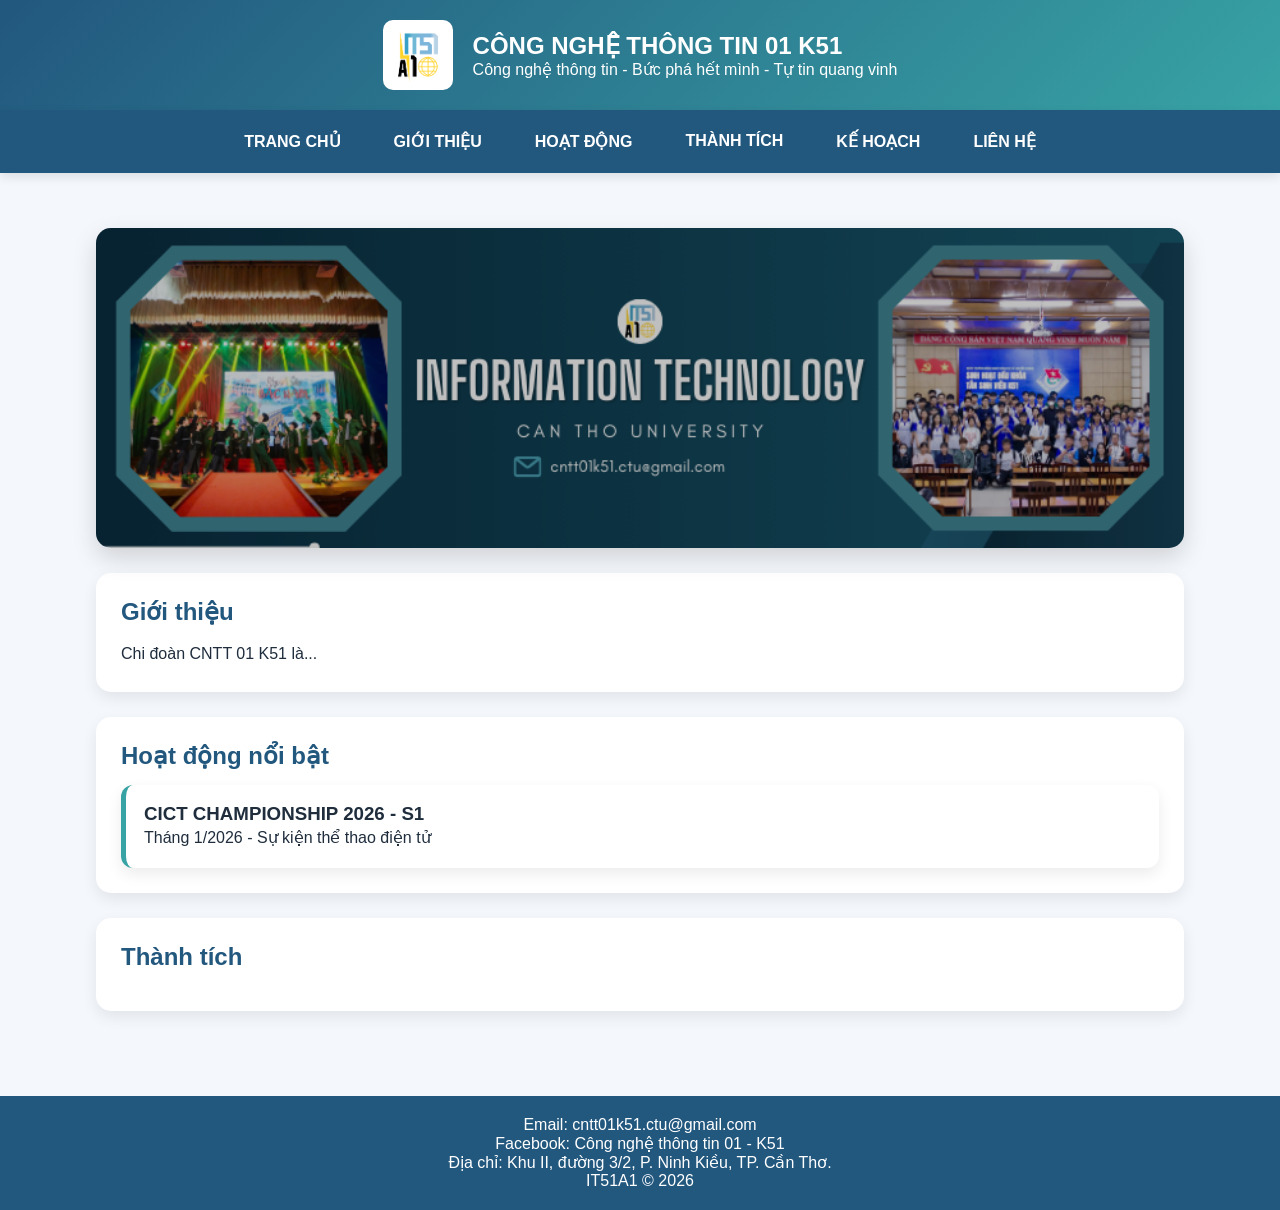
<file: index.html>
<!DOCTYPE html>
<html lang="en">
<head>
    <meta charset="UTF-8">
    <meta name="viewport" content="width=device-width, initial-scale=1.0">
    <title>IT51A1</title>
    <link rel="shortcut icon" href="image/logo.png">
    <link rel="stylesheet" href="css/style.css">
    <script>
        function toggleMenu() {
            document.getElementById("menu").classList.toggle("active");
        }
    </script>   
</head>
<body>
    <header>
        <img src="image/logo.png" alt="Logo">
        
        <div>
            <h2>CÔNG NGHỆ THÔNG TIN 01 K51</h2>
            <p id="slogan">Công nghệ thông tin - Bức phá hết mình - Tự tin quang vinh</p>
        </div>
    </header>

    <nav>
    <div class="nav-container">
        <div class="logo-mobile">IT51A1</div>

        <div class="menu" id="menu">
            <a href="index.html">TRANG CHỦ</a>
            <a href="gioi-thieu.html">GIỚI THIỆU</a>
            <a href="hoat-dong.html">HOẠT ĐỘNG</a>
            <a href="thanh-tich.html">THÀNH TÍCH</a>
            <a href="ke-hoach.html">KẾ HOẠCH</a>
            <a href="lien-he.html">LIÊN HỆ</a>
        </div>

        <div class="hamburger" onclick="toggleMenu()">
            ☰
        </div>
    </div>
</nav>

    <main class="mainBody">
        <div class="container">
            <section class="banner"></section>

            <section>
                <h2>Giới thiệu</h2>
                <p>Chi đoàn CNTT 01 K51 là...</p>
            </section>

            <section>
                <h2>Hoạt động nổi bật</h2>
                
                <div class="card-container">
                    <div class="card">
                        <h3>CICT CHAMPIONSHIP 2026 - S1</h3>
                        <p>Tháng 1/2026 - Sự kiện thể thao điện tử</p>
                    </div>
                </div>

            </section>
            
            <section>
                <h2>Thành tích</h2>
            </section>
        </div>
    </main>

    <footer>
        Email: cntt01k51.ctu@gmail.com <br>
        Facebook: <a href="https://facebook.com/cntt01k51" target="_blank">Công nghệ thông tin 01 - K51</a> <br>
        Địa chỉ: Khu II, đường 3/2, P. Ninh Kiều, TP. Cần Thơ. <br>
        IT51A1 &copy; 2026
    </footer>
</body>
</html>
</file>
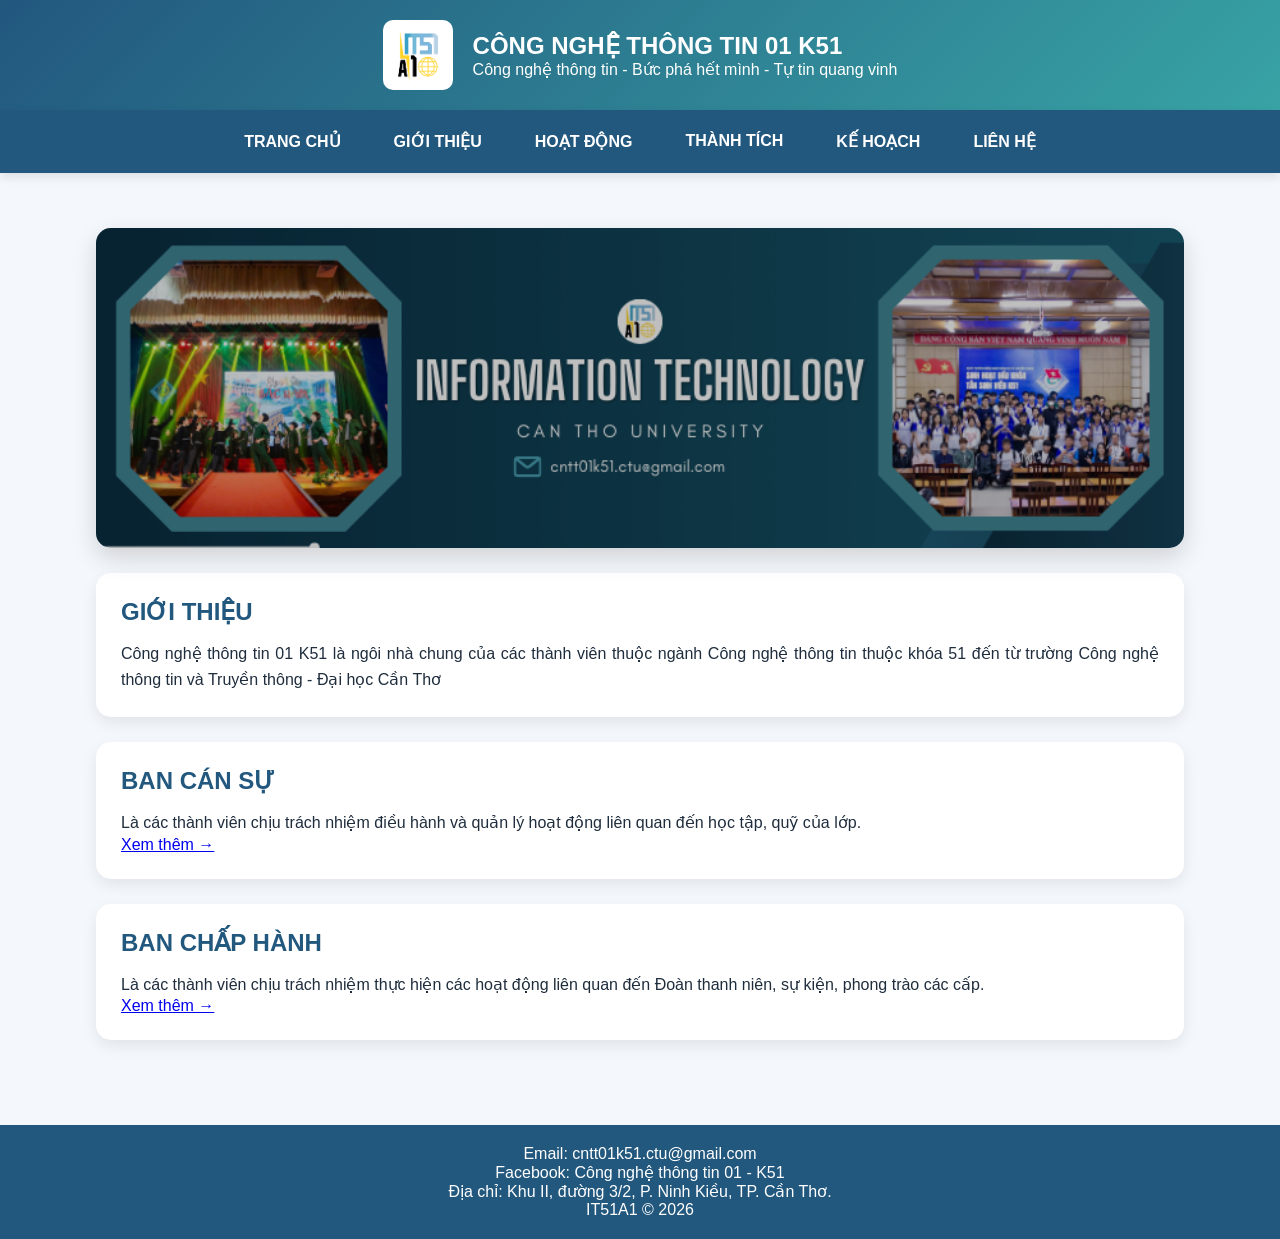
<file: gioi-thieu.html>
<!DOCTYPE html>
<html lang="en">
<head>
    <meta charset="UTF-8">
    <meta name="viewport" content="width=device-width, initial-scale=1.0">
    <title>Giới thiệu</title>
    <link rel="shortcut icon" href="image/logo.png">
    <link rel="stylesheet" href="css/style.css">
</head>
<body>
    <header>
        <img src="image/logo.png" alt="Logo">
        
        <div>
            <h2>CÔNG NGHỆ THÔNG TIN 01 K51</h2>
            <p id="slogan">Công nghệ thông tin - Bức phá hết mình - Tự tin quang vinh</p>
        </div>
    </header>

    <nav>
        <div class="nav-container">
            <div class="logo-mobile">IT51A1</div>

            <div class="menu" id="menu">
                <a href="index.html">TRANG CHỦ</a>
                <a href="gioi-thieu.html">GIỚI THIỆU</a>
                <a href="hoat-dong.html">HOẠT ĐỘNG</a>
                <a href="thanh-tich.html">THÀNH TÍCH</a>
                <a href="ke-hoach.html">KẾ HOẠCH</a>
                <a href="lien-he.html">LIÊN HỆ</a>
            </div>

            <div class="hamburger" onclick="toggleMenu()">
                ☰
            </div>
        </div>
    </nav>

    <main class="mainBody">
        <div class="container">
            <section class="banner"></section>

            <section>
                <div class="card-intro">
                    <h2>GIỚI THIỆU</h2>
                    <p>Công nghệ thông tin 01 K51 là ngôi nhà chung của các thành viên thuộc ngành Công nghệ thông tin thuộc khóa 51 đến từ trường Công nghệ thông tin và Truyền thông - Đại học Cần Thơ</p>
                </div>
            </section>

            <section>
                <div class="card-member-bcs">
                    <h2>BAN CÁN SỰ</h2>
                    <p>Là các thành viên chịu trách nhiệm điều hành và quản lý hoạt động liên quan đến học tập, quỹ của lớp.</p>
                    <a href="ban-can-su.html">Xem thêm &rarr;</a>
                </div>
            </section>

            <section>
                <div class="card-member-bch">
                    <h2>BAN CHẤP HÀNH</h2>
                    <p>Là các thành viên chịu trách nhiệm thực hiện các hoạt động liên quan đến Đoàn thanh niên, sự kiện, phong trào các cấp.</p>
                    <a href="ban-chap-hanh.html">Xem thêm &rarr;</a>
                </div>
            </section>
        </div>
    </main>

    <footer>
        Email: cntt01k51.ctu@gmail.com <br>
        Facebook: <a href="https://facebook.com/cntt01k51" target="_blank">Công nghệ thông tin 01 - K51</a> <br>
        Địa chỉ: Khu II, đường 3/2, P. Ninh Kiều, TP. Cần Thơ. <br>
        IT51A1 &copy; 2026
    </footer>
</body>
</html>
</file>
<file: css/style.css>
* {
    margin: 0;
    padding: 0;
    box-sizing: border-box;
    font-family: 'Segoe UI', Arial, sans-serif;
}

body {
    background: #f4f7fb;
    color: #1f2d3d;
}

/* HEADER */
header {
    display: flex;
    align-items: center;
    justify-content: center;
    gap: 20px;
    padding: 20px;
    background: linear-gradient(135deg, #22577E, #38A3A5);
    color: white;
}

header img {
    width: 70px;
    height: 70px;
    border-radius: 10px;
    background: white;
    padding: 5px;
}

/* NAV - STICKY */
nav {
    position: sticky;
    top: 0;
    z-index: 1000;
    background-color: #22577E;
    box-shadow: 0 4px 10px rgba(0,0,0,0.1);
    padding: 12px 0;
}

.menu {
    display: flex;
    justify-content: center;
    gap: 25px;
    flex-wrap: wrap;
}

nav a {
    color: white;
    text-decoration: none;
    font-weight: 600;
    padding: 10px 14px;
    border-radius: 8px;
    transition: 0.3s;
}

nav a:hover {
    background: #38A3A5;
    transform: translateY(-2px);
}

/* MAIN */
.mainBody {
    padding: 30px 0;
}

.container {
    width: 85%;
    margin: auto;
}

/* BANNER */
.banner {
    position: relative;
    height: 320px;
    border-radius: 15px;
    background: url("../image/banner.png") center/cover no-repeat;
    box-shadow: 0 10px 25px rgba(0,0,0,0.15);
    overflow: hidden;
}

.banner::before {
    content: "";
    position: absolute;
    inset: 0;
    background: rgba(0,0,0,0.25);
}

/* SECTION */
section {
    margin: 25px 0;
    padding: 25px;
    background: white;
    border-radius: 15px;
    box-shadow: 0 6px 15px rgba(0,0,0,0.08);
}

section h2 {
    margin-bottom: 15px;
    color: #22577E;
}

section p {
    line-height: 1.6;
    text-align: justify;
}

/* CARD SYSTEM */
.card-container {
    display: flex;
    gap: 20px;
    flex-wrap: wrap;
}

.card {
    flex: 1;
    min-width: 260px;
    background: white;
    border-radius: 12px;
    padding: 18px;
    box-shadow: 0 6px 15px rgba(0,0,0,0.08);
    transition: 0.3s;
    border-left: 5px solid #38A3A5;
}

.card:hover {
    transform: translateY(-5px);
    box-shadow: 0 10px 20px rgba(0,0,0,0.15);
}

/* FOOTER */
footer {
    margin-top: 30px;
    background: #22577E;
    color: white;
    text-align: center;
    padding: 20px;
}

footer a {
    color: white;
    text-decoration: none;
}

/* NAV WRAPPER */
.nav-container {
    display: flex;
    justify-content: center;
    align-items: center;
    position: relative;
}

/* HAMBURGER */
.hamburger {
    display: none;
    font-size: 28px;
    color: white;
    position: absolute;
    right: 20px;
    cursor: pointer;
}

/* MOBILE LOGO */
.logo-mobile {
    display: none;
    color: white;
    font-weight: bold;
    position: absolute;
    left: 20px;
}

/* MOBILE MENU */
@media (max-width: 768px) {

    .menu {
        display: none;
        flex-direction: column;
        background: #22577E;
        position: absolute;
        top: 50px;
        left: 0;
        width: 100%;
        padding: 10px 0;
        text-align: center;
    }

    .menu.active {
        display: flex;
    }

    .hamburger {
        display: block;
    }

    .logo-mobile {
        display: block;
    }

    nav {
        padding: 15px 0;
    }

    .menu a {
        padding: 12px;
        display: block;
    }

    /* CARD MOBILE FIX */
    .card-container {
        flex-direction: column;
    }

    .card {
        width: 100%;
    }

    /* HEADER MOBILE */
    header {
        flex-direction: column;
        text-align: center;
    }

    header img {
        margin-bottom: 10px;
    }

    /* CONTAINER FULL WIDTH MOBILE */
    .container {
        width: 95%;
    }
}
</file>
